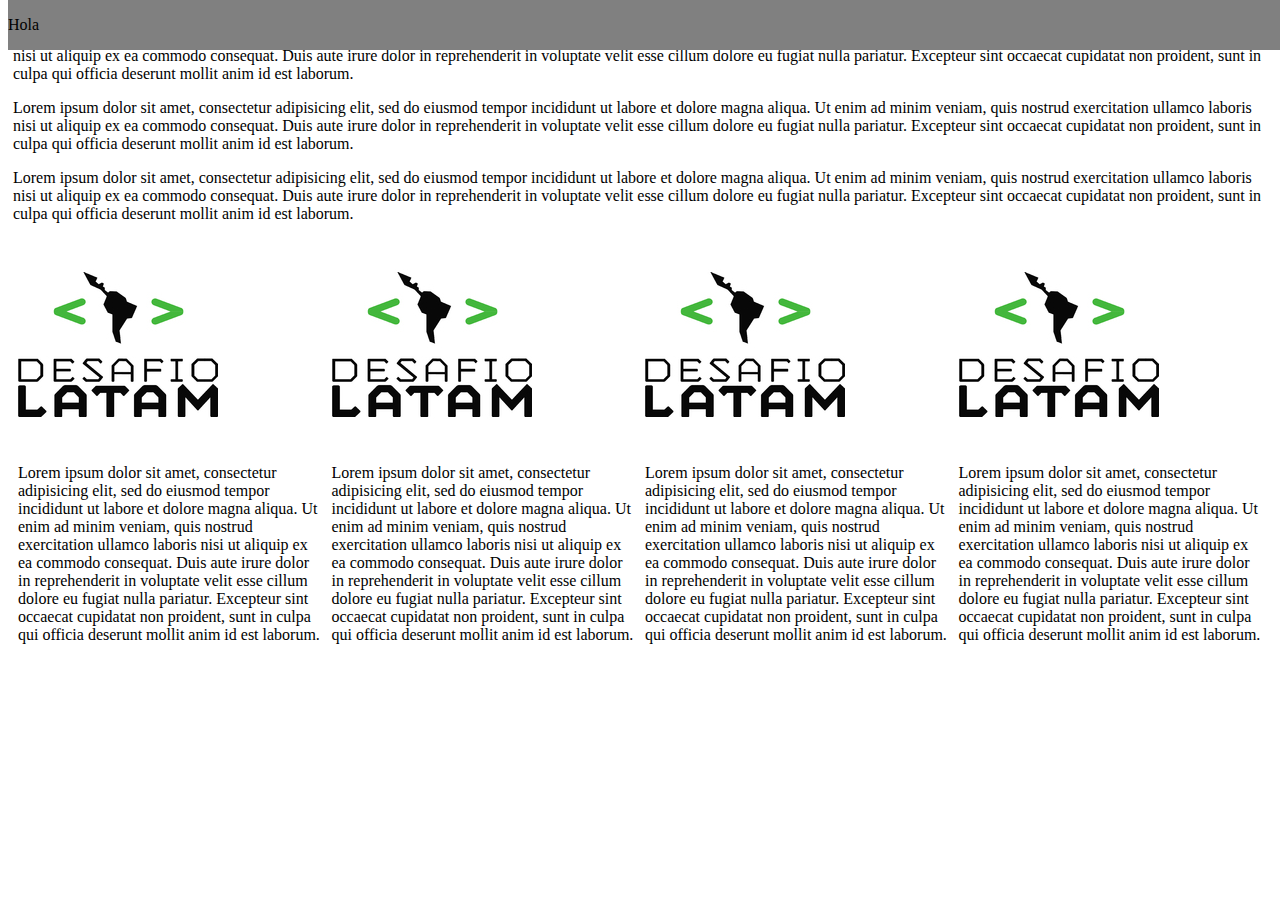
<file: ejercicio01/index.html>
<!DOCTYPE html>
<html>
<head>
<meta charset="utf-8">
<title>Box Model</title>
<link rel="stylesheet" type="text/css" href="estilo.css">
</head>
<body>
<div class="barra">
	<nav>
	<p>Hola</p>
    </nav>
</div>	
	<div class="box">
	    <p>Lorem ipsum dolor sit amet, consectetur adipisicing elit, sed do eiusmod
	    tempor incididunt ut labore et dolore magna aliqua. Ut enim ad minim veniam,
	    quis nostrud exercitation ullamco laboris nisi ut aliquip ex ea commodo
	    consequat. Duis aute irure dolor in reprehenderit in voluptate velit esse
	    cillum dolore eu fugiat nulla pariatur. Excepteur sint occaecat cupidatat non
	    proident, sunt in culpa qui officia deserunt mollit anim id est laborum.</p>
	    <p>Lorem ipsum dolor sit amet, consectetur adipisicing elit, sed do eiusmod
	    tempor incididunt ut labore et dolore magna aliqua. Ut enim ad minim veniam,
	    quis nostrud exercitation ullamco laboris nisi ut aliquip ex ea commodo
	    consequat. Duis aute irure dolor in reprehenderit in voluptate velit esse
	    cillum dolore eu fugiat nulla pariatur. Excepteur sint occaecat cupidatat non
	    proident, sunt in culpa qui officia deserunt mollit anim id est laborum.</p>
	    <p>Lorem ipsum dolor sit amet, consectetur adipisicing elit, sed do eiusmod
	    tempor incididunt ut labore et dolore magna aliqua. Ut enim ad minim veniam,
	    quis nostrud exercitation ullamco laboris nisi ut aliquip ex ea commodo
	    consequat. Duis aute irure dolor in reprehenderit in voluptate velit esse
	    cillum dolore eu fugiat nulla pariatur. Excepteur sint occaecat cupidatat non
	    proident, sunt in culpa qui officia deserunt mollit anim id est laborum.</p>
		<div class="c1">
			<img src="Desafio_Latam.jpg">
			<p>Lorem ipsum dolor sit amet, consectetur adipisicing elit, sed do eiusmod
			tempor incididunt ut labore et dolore magna aliqua. Ut enim ad minim veniam,
			quis nostrud exercitation ullamco laboris nisi ut aliquip ex ea commodo
			consequat. Duis aute irure dolor in reprehenderit in voluptate velit esse
			cillum dolore eu fugiat nulla pariatur. Excepteur sint occaecat cupidatat non
			proident, sunt in culpa qui officia deserunt mollit anim id est laborum.</p>
		</div>
		<div class="c2">
			<img src="Desafio_Latam.jpg">
			<p>Lorem ipsum dolor sit amet, consectetur adipisicing elit, sed do eiusmod
			tempor incididunt ut labore et dolore magna aliqua. Ut enim ad minim veniam,
			quis nostrud exercitation ullamco laboris nisi ut aliquip ex ea commodo
			consequat. Duis aute irure dolor in reprehenderit in voluptate velit esse
			cillum dolore eu fugiat nulla pariatur. Excepteur sint occaecat cupidatat non
			proident, sunt in culpa qui officia deserunt mollit anim id est laborum.</p>
		</div>
		<div class="c3">
			<img src="Desafio_Latam.jpg">
			<p>Lorem ipsum dolor sit amet, consectetur adipisicing elit, sed do eiusmod
			tempor incididunt ut labore et dolore magna aliqua. Ut enim ad minim veniam,
			quis nostrud exercitation ullamco laboris nisi ut aliquip ex ea commodo
			consequat. Duis aute irure dolor in reprehenderit in voluptate velit esse
			cillum dolore eu fugiat nulla pariatur. Excepteur sint occaecat cupidatat non
			proident, sunt in culpa qui officia deserunt mollit anim id est laborum.</p>
		</div>
		<div class="c4">
			<img src="Desafio_Latam.jpg">
			<p>Lorem ipsum dolor sit amet, consectetur adipisicing elit, sed do eiusmod
			tempor incididunt ut labore et dolore magna aliqua. Ut enim ad minim veniam,
			quis nostrud exercitation ullamco laboris nisi ut aliquip ex ea commodo
			consequat. Duis aute irure dolor in reprehenderit in voluptate velit esse
			cillum dolore eu fugiat nulla pariatur. Excepteur sint occaecat cupidatat non
			proident, sunt in culpa qui officia deserunt mollit anim id est laborum.</p>
		</div>
	</div>	
</body>
</html>
</file>
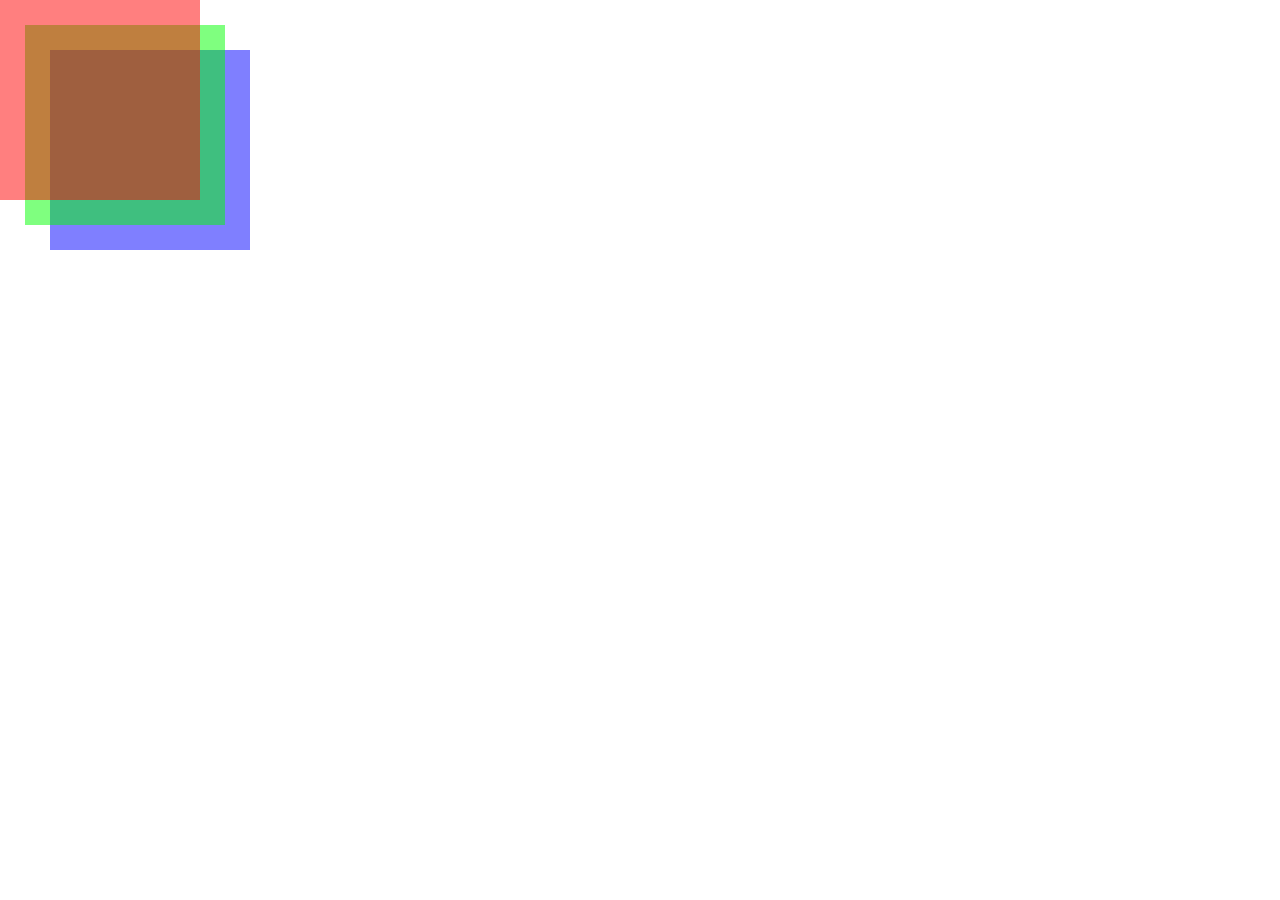
<file: ejercicio02/index.html>
<!DOCTYPE html>
<html lang="es">
<head>
<meta charset="utf-8" />
<title>z-index</title>
<link rel="stylesheet" type="text/css" href="estilo.css">
</head>
<body>
<div class="elem square1"></div>
<div class="elem square2"></div>
<div class="elem square3"></div>
</body>
</html>
</file>
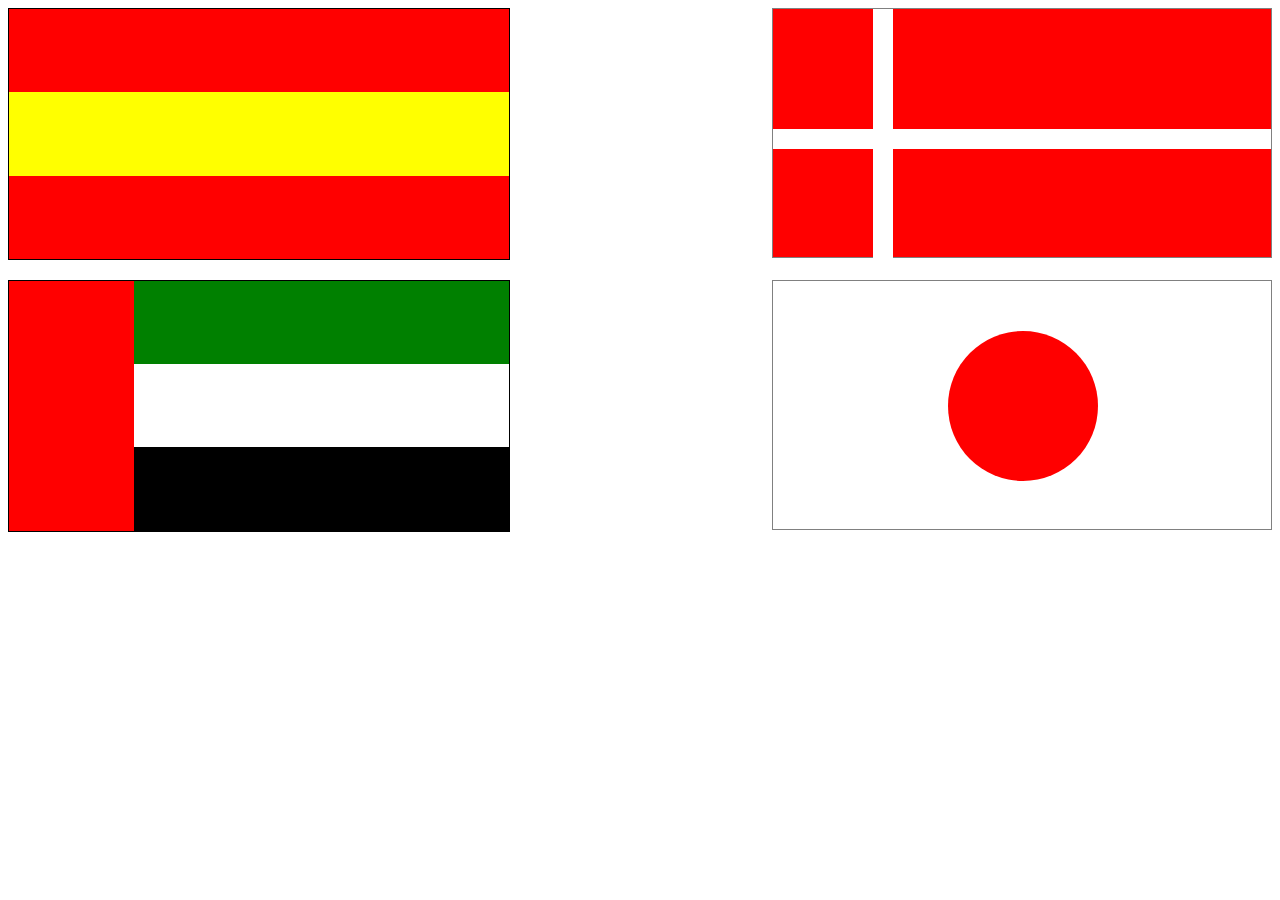
<file: ejercicio03/index.html>
<!DOCTYPE html>
<html>
<head>
	<title>Bandera</title>
	<link rel="stylesheet" type="text/css" href="estilo.css">
	<meta charset="utf-8">
</head>
<body>
  <div class="Contenedor1">
	    <div class="España">
		  <div class="d1"></div>
		  <div class="d2"></div>
		  <div class="d3"></div>
	    </div>
	    
	    <div class="Dinamarca">
        <div>
            <div class="rojo1"></div>
            <div class="rojo2"></div>
            <div class="rojo3"></div>
            <div class="rojo4"></div>
        </div>
    </div>
	</div>
	
	</div>
	<div class="Emiratos">
       <div class="e1"></div>
       <div class="e2"></div>
       <div class="e3"></div>
       <div class="e4"></div>
	</div>
	
    <div class="Japon">
        <div class="pelota"></div>
    </div>
</body>
</html>
</file>
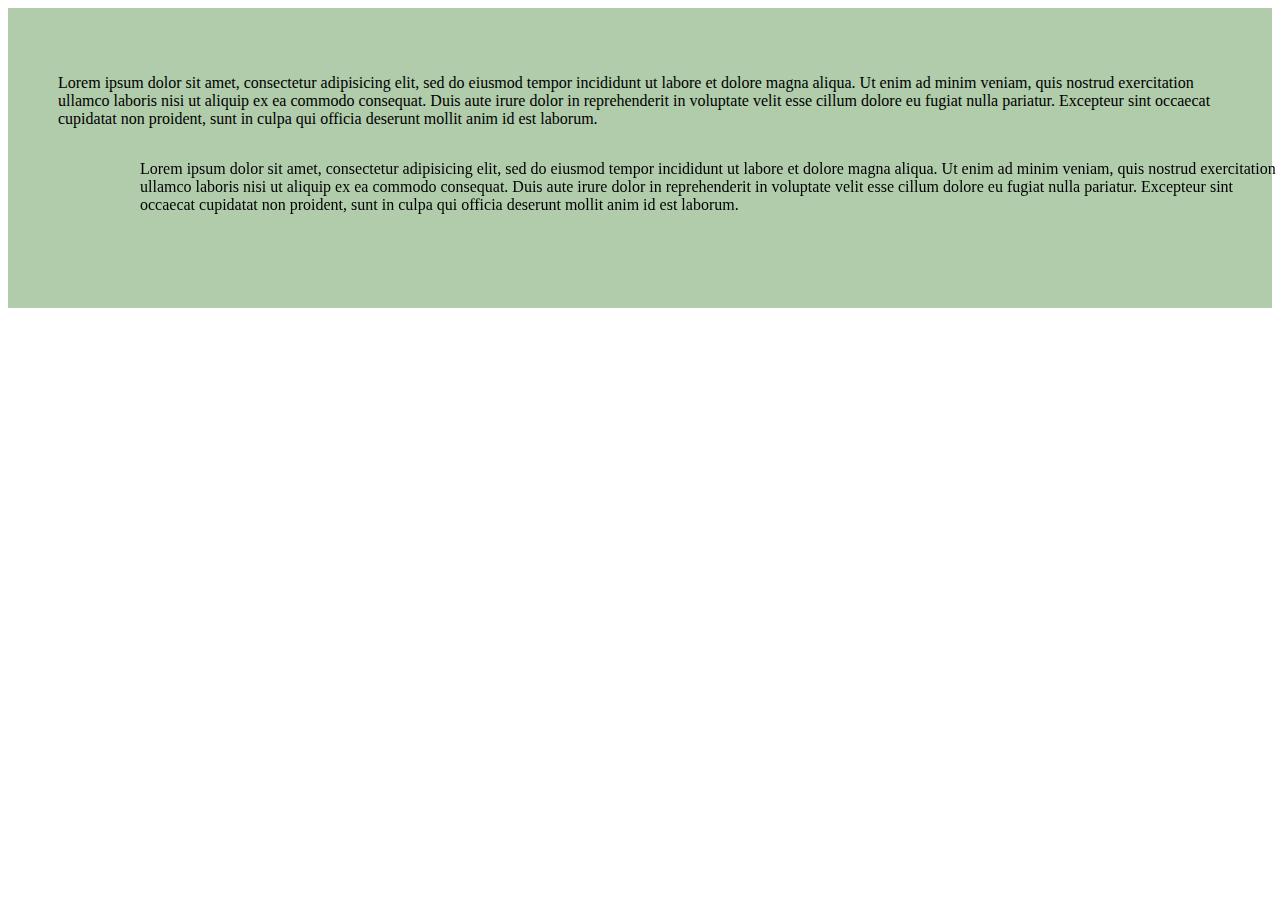
<file: ejercicio04/index.html>
<!DOCTYPE html>
<html>
<head>
	<title>ejercicio04</title>
	<link rel="stylesheet" type="text/css" href="estilo.css">
</head>
<body>

<section>
<p>Lorem ipsum dolor sit amet, consectetur adipisicing elit, sed do eiusmod
tempor incididunt ut labore et dolore magna aliqua. Ut enim ad minim veniam,
quis nostrud exercitation ullamco laboris nisi ut aliquip ex ea commodo
consequat. Duis aute irure dolor in reprehenderit in voluptate velit esse
cillum dolore eu fugiat nulla pariatur. Excepteur sint occaecat cupidatat non
proident, sunt in culpa qui officia deserunt mollit anim id est laborum. </p>
<p class="p1">Lorem ipsum dolor sit amet, consectetur adipisicing elit, sed do eiusmod
tempor incididunt ut labore et dolore magna aliqua. Ut enim ad minim veniam,
quis nostrud exercitation ullamco laboris nisi ut aliquip ex ea commodo
consequat. Duis aute irure dolor in reprehenderit in voluptate velit esse
cillum dolore eu fugiat nulla pariatur. Excepteur sint occaecat cupidatat non
proident, sunt in culpa qui officia deserunt mollit anim id est laborum.</p>
</section>

</body>
</html>
</file>
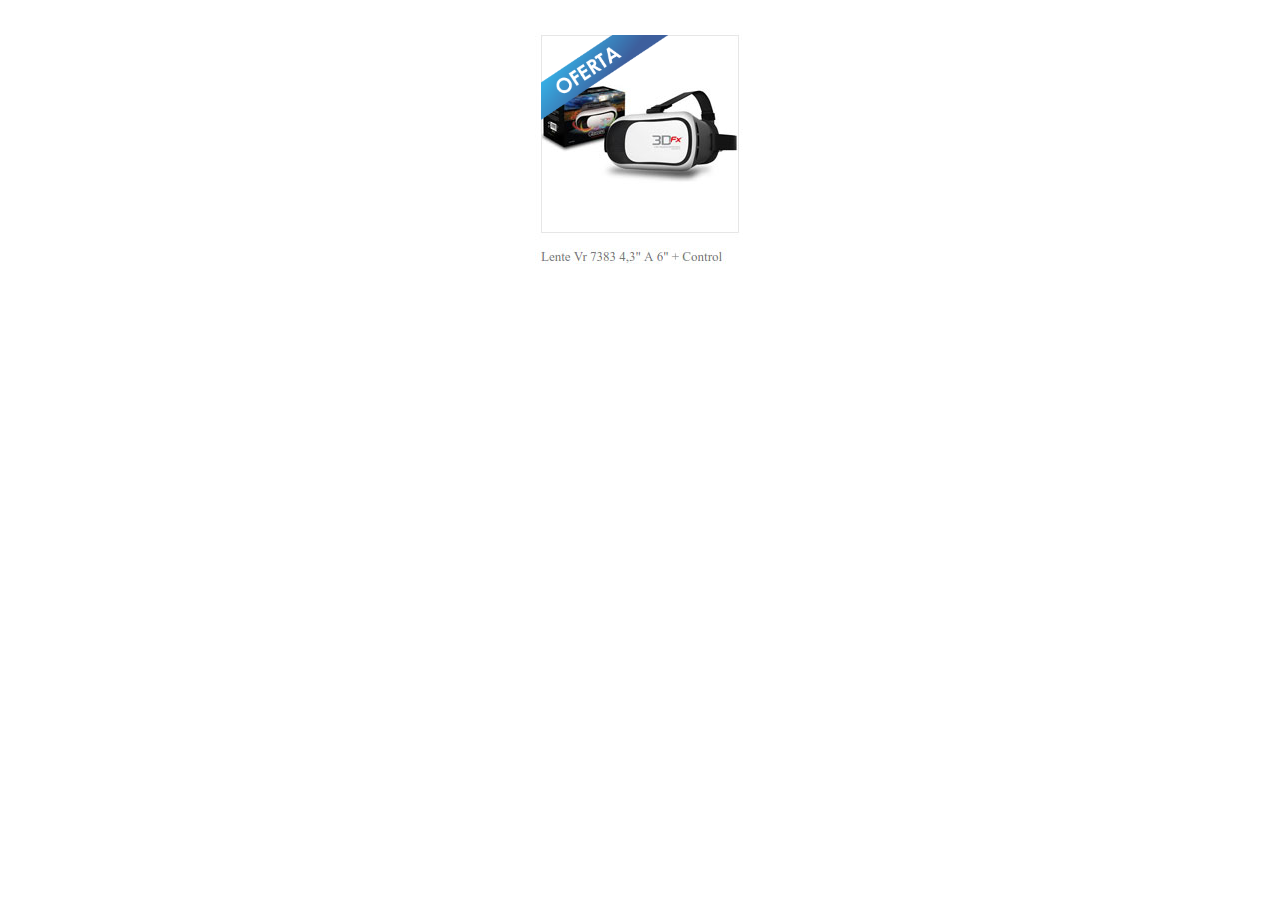
<file: ejercicio05/index.html>
<!DOCTYPE html>
<html>
<head>
	<title></title>
	<link rel="stylesheet" type="text/css" href="css.css">
</head>
<body>
	<div class="cont1">
		<div class="contenedor">
			<img src="oferta_lente.jpg">
		</div>

		<div class="contenedor2">
			<img src="ribbon.png">	
		</div>	
	</div>
</body>
</html>
</file>
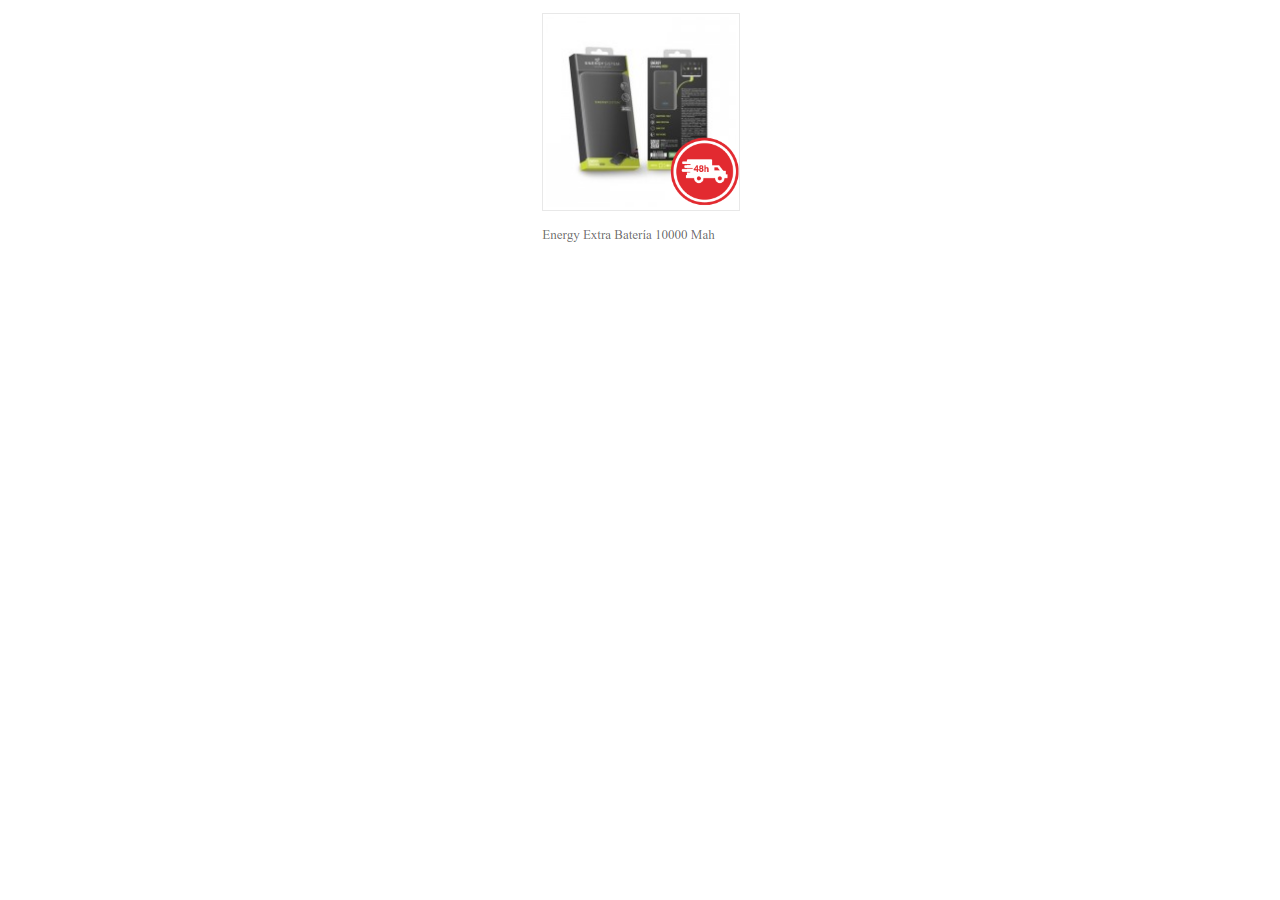
<file: ejercicio06/index.html>
<!DOCTYPE html>
<html>
<head>
	<title></title>
	<link rel="stylesheet" type="text/css" href="css.css">
</head>
<body>
	<div class="cont1">
		<div class="contenedor">
			<img src="oferta_baterias.png">
		</div>

		<div class="contenedor2">
			<img src="despacho.png">	
		</div>	
	</div>
</body>
</html>
</file>
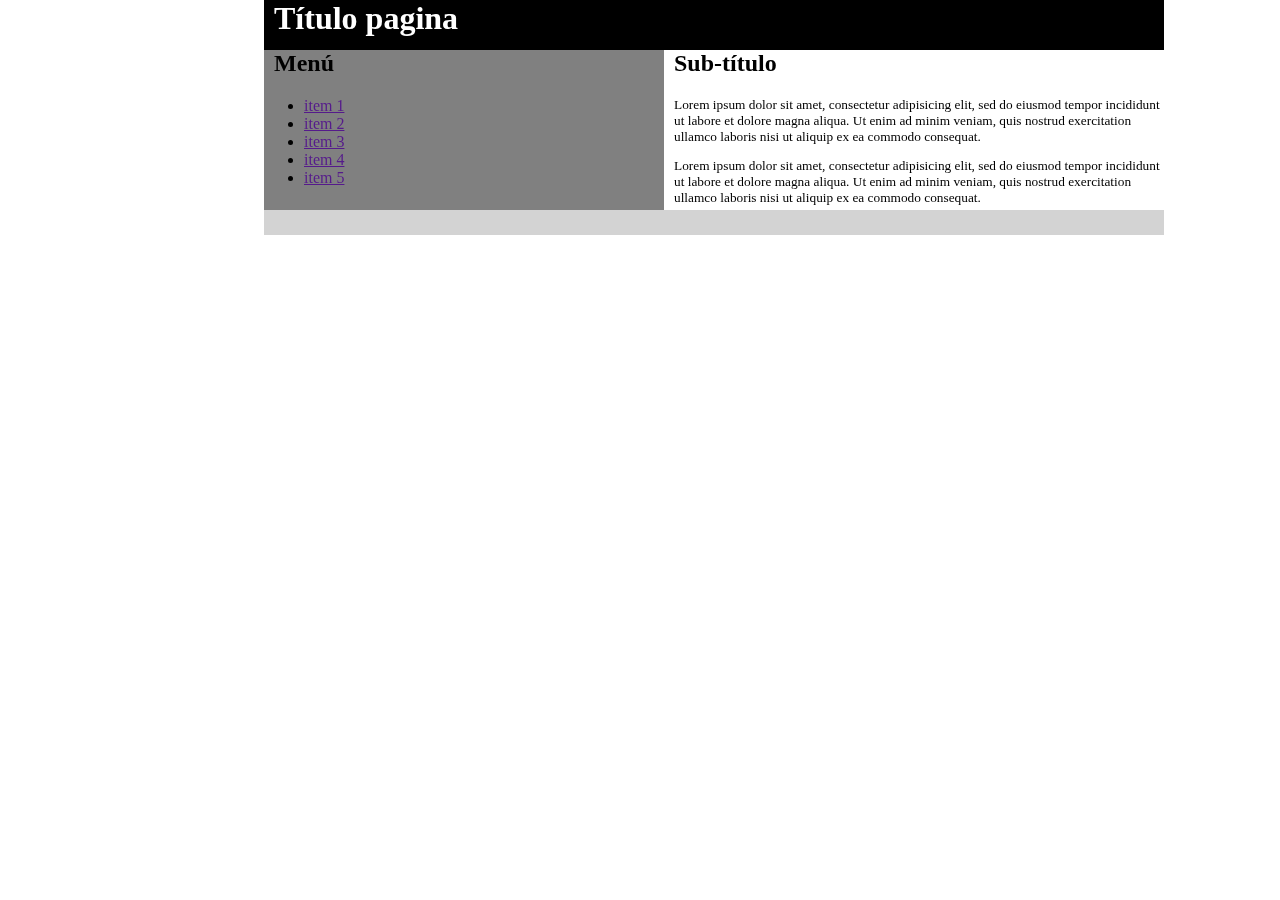
<file: ejercicioOpcional/index.html>
<!DOCTYPE html>
<html>
<head>
	<title>ejercicioOcional</title>
	<meta charset="utf-8">
	<link rel="stylesheet" type="text/css" href="estilo.css">
</head>
<body>
    <div class="contenedor">
	<nav class="barra">
		<div class="d1"><h1>Título pagina</h1></div>
		<div class="d2">
		<h2>Menú</h2>
		<ul>
		<li><a href="">item 1</a></li>
		<li><a href="">item 2</a></li>
		<li><a href="">item 3</a></li>
		<li><a href="">item 4</a></li>
		<li><a href="">item 5</a></li>
		</ul>
		</div>
		<div class="d3">
		<h2>Sub-título</h2>
		<p>Lorem ipsum dolor sit amet, consectetur adipisicing elit, sed do eiusmod
		tempor incididunt ut labore et dolore magna aliqua. Ut enim ad minim veniam,
		quis nostrud exercitation ullamco laboris nisi ut aliquip ex ea commodo
		consequat. </p>
		<p>Lorem ipsum dolor sit amet, consectetur adipisicing elit, sed do eiusmod
		tempor incididunt ut labore et dolore magna aliqua. Ut enim ad minim veniam,
		quis nostrud exercitation ullamco laboris nisi ut aliquip ex ea commodo
		consequat. </p>
	</div>
	<div class="d4"></div>
	</nav>
</div>
</body>
</html>
</file>
<file: ejercicio01/estilo.css>
.box{
padding: 5px;
background-color: white;
}
.c1,.c2,.c3,.c4{
	width: calc(25% - 10px);
	height: 100px;
	margin:5px;
	background-color: white;
	float:left;
	box-sizing: border-box;
}
nav{
	
	height:50px;
	position: fixed;
	background-color:grey;
	top:0px;
	width: 100%

}
</file>
<file: ejercicio02/estilo.css>
html, body { margin: 0; }
.elem {
width: 200px;
height: 200px;
}
.square1 {/*rosado*/
background-color: rgba(255, 0, 0, .5);
position: absolute;


}
.square2 {/*verde*/
background-color: rgba(0, 255, 0, .5);
left: 25px;
position: absolute;
top: 25px;
z-index: -1;
}
.square3 {
background-color: rgba(0, 0, 255, .5);
left: 50px;
position: absolute;
top: 50px;
z-index: -2;
}
</file>
<file: ejercicio03/estilo.css>
.Contenedor1{
	margin-top: : 20px;
}
.España{
	
	border:solid;
	border-color: black;
	float:left;
	border-width: 1px;
	width: 500px;
	clear:left;


}
.d1{
	background-color: red;
	width: 500px;
	height: 83.3px;
}
.d2{
	background-color: yellow;
	width: 500px;
	height: 83.3px;
}
.d3{
	background-color: red;
	width: 500px;
	height: 83.3px;
}
.Dinamarca{
    width:500px;
    height:250px;
    background-color: red;
    float:right;
    border: solid gray 1px;
    box-sizing: border-box;
  

}
.rojo1{
    width:100px;
    height: 120px;
    border-right:solid white 10px;
    border-bottom:solid white 20px;
    float: left;
}

.rojo2{
    width: 378px;
    height: 120px;
    border-left:solid white 10px;
    border-bottom:solid white 20px;
    float:right;
}

.rojo3{
    clear;
    width:100px;
    height: 120px;
    border-right:solid white 10px;
    border-bottom:solid white 10px;
    float: left;
}

.rojo4{
    width: 378px;
    height: 120px;
    border-left:solid white 10px;
    border-bottom:solid white 10px;
    float:right;
}
.Emiratos{
	border:solid;
	border-color: black;
	float:left;
	margin-top: 20px;
	border-width: 1px;
	width: 500px;
	height: 250px;
	 clear:left;

}
.e1{
	background-color:red;
	float:left;
	height: 250px;
	width: 25%;
}
.e2{
	background-color: green;
	float:right;
	height: 83.3px;
	width: 75%;
	
}
.e3{
	background-color: white;
	float:right;
	height: 83.3px;
	width: 75%;
	
}
.e4{
	background-color: black;
	float:right;
	height: 83.3px;
	width: 75%;
	
}
p{
	float:right;
}
.Japon{
    margin-top: 20px;
    width:500px;
    height:250px;
    float:right;
    background-color: white;
    border: solid gray 1px;
    box-sizing: border-box;
}

.pelota{
    background-color: red;
    width: 150px;
    height: 150px;
    border-radius: 100px;
    margin: 50px 175px;
}
</file>
<file: ejercicio04/estilo.css>
section{
	height: 200px;
	background-color:#b0ccab; 
	padding:50px
}
.p1{
	position:fixed; 
	margin-left: 100px;
	left:40px;
}
</file>
<file: ejercicio05/css.css>
body{
	margin:0;
}

.cont1{
	box-sizing: border-box;
}
.contenedor{
	width: 100%;text-align: center;
	position: absolute;
	z-index: -1;
}

.contenedor2{
	width: 100%;text-align: center;
	z-index: 999;
}

.contenedor2 img{
	width: 198px;
    margin-top: 35px;
}
</file>
<file: ejercicio06/css.css>
body{
	margin:0;
}

.cont1{
	box-sizing: border-box;
}
.contenedor{
	width: 100%;text-align: center;
	position: absolute;
	z-index: -1;
}

.contenedor2{
	width: 100%;text-align: center;
	z-index: 999;
}

.contenedor2 img{
	width: 80px;
	margin-top: 135px;
    margin-left: 130px;
}
</file>
<file: ejercicioOpcional/estilo.css>
.contenedor{
margin-top: 0px;
}
.barra{
   position: fixed;
   top:0px;
   margin: 0 20%;
}
.d1{
background-color: black;
height: 50px;
}
.d1 h1{
color:white;
margin-top: 0px;
margin-left: 10px;
}
.d2{
   background-color:grey;
   float:left;
   height: 160px;
   width: 400px;
}
.d2 h2{
   margin-left: 10px;
   margin-top: 0px;
}
.d3{
   background-color:white;
   float:right;
   text-align: left;
   height: 160px;
   width: 500px;

}
.d3 h2{
   margin-left: 10px;
   margin-top: 0px;
   
}
.d3 p{

   font-size: smaller;
   margin-left: 10px;
}
.d4{
clear:left;
   background-color:#D3D3D3;
   height: 25px;
   width: 900px;
}
</file>
